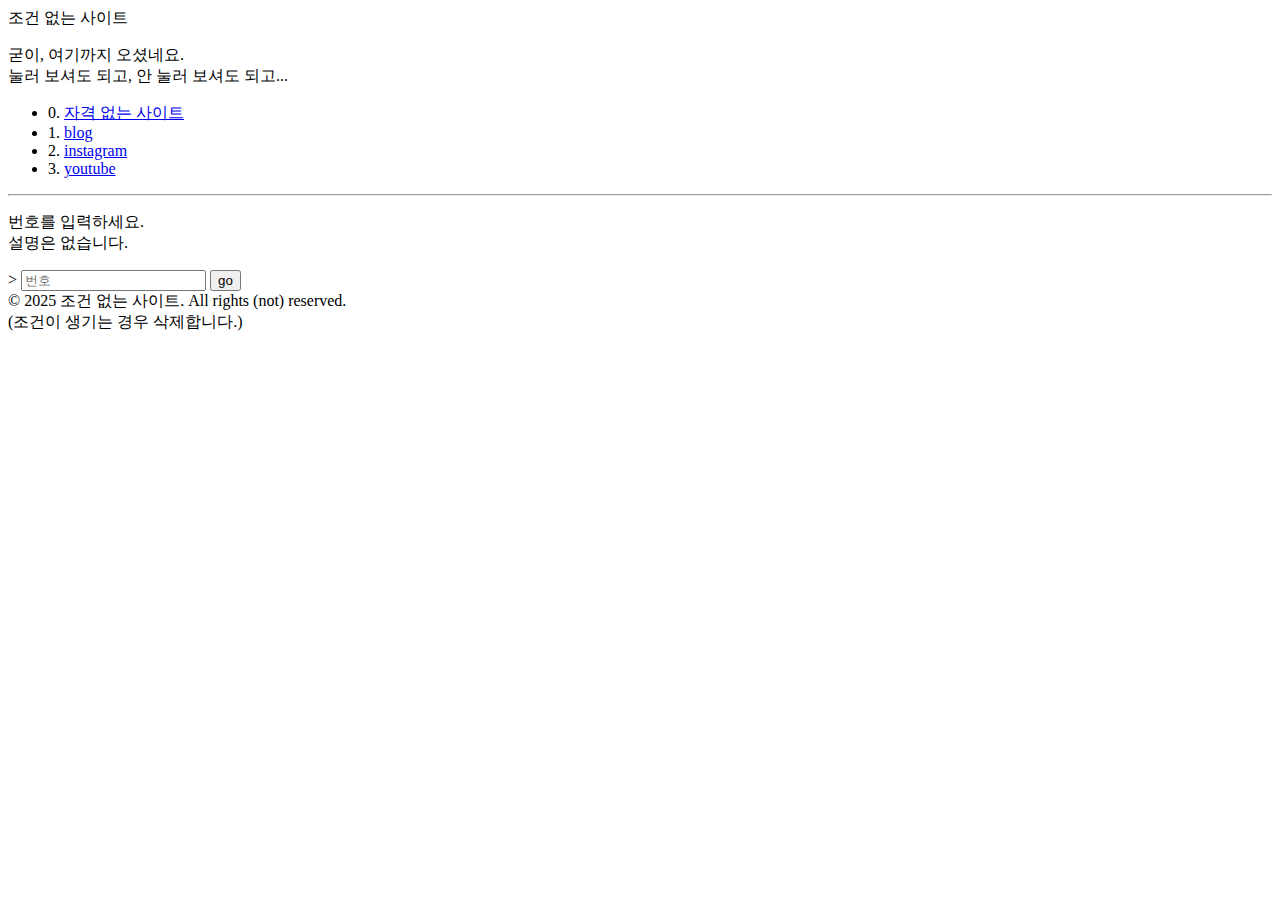
<file: index.html>
<!DOCTYPE html>

<html lang="ko">
<head>
  <meta charset="utf-8">
  <meta name="viewport" content="width=device-width, initial-scale=1">
  <meta name="robots" content="noindex, nofollow">

  <title>조건 없는 사이트</title>
  <meta property="og:title" content="조건 없는 사이트">
  <meta property="og:description" content="site sans condition">
  <meta property="og:site_name" content="조건 없는 사이트">
  <meta property="og:url" content="https://soonjeong.net/">
  <meta property="og:image" content="https://soonjeong.net/img/og.png">
  <link rel="stylesheet" href="style/style.css">
</head>

<body>
  <main>
    <div class="screen">
      <div class="topbar">
        조건 없는 사이트
      </div>
  
      <div class="content">
        <p class="main-text">
          굳이, 여기까지 오셨네요.<br>
          눌러 보셔도 되고, 안 눌러 보셔도 되고...<span class="cursor"></span>
        </p>
  
        <ul class="links">
          <li>0. <a href="https://unqualified.soonjeong.net">자격 없는 사이트</a></li>
          <li>1. <a href="https://blog.soonjeong.net">blog</a></li>
          <li>2. <a href="https://instagram.com/snjg._">instagram</a></li>
          <li>3. <a href="https://www.youtube.com/@se8sd7ld5h">youtube</a></li>
        </ul>
        <hr />
        <p class="intro">
          번호를 입력하세요.<br>
          설명은 없습니다.
        </p>

        <form onsubmit="go(); return false;" class="input-area">
          <span>&gt;</span>
          <input
            type="number"
            pattern="[0-9]*"
            inputmode="numeric"
            id="code"
            placeholder="번호"
            autocomplete="off"
            required
          >
          <button type="submit">go</button>
        </form>        
      </div>
    </div>
  </main>

  <footer>
    © 2025 조건 없는 사이트. All rights (not) reserved.<br>
    (조건이 생기는 경우 삭제합니다.)
  </footer>
  <script>
  function go() {
    const code = document.getElementById('code').value.trim();

    const links = {
      0: "https://unqualified.soonjeong.net",
      1: "https://blog.soonjeong.net",
      2: "https://instagram.com/snjg._",
      3: "https://www.youtube.com/@se8sd7ld5h"
    };

    if (!code) return;

    if (links.hasOwnProperty(code)) {
      window.location.href = links[code];
    } else {
      window.location.href = `/${code}`;
    }
  }
</script>
  <!-- 
  <script>
    function go() {
      const codeInput = document.getElementById('code');
      const code = codeInput.value.trim();
      
      if (code) {
        // 반드시 백틱(`)을 사용하세요!
        window.location.href = `/${code}`;
      }
    }
  </script>
   -->
  <!-- 100% privacy-first analytics -->
  <script async src="https://scripts.simpleanalyticscdn.com/latest.js"></script>
</body>
</html>
</file>
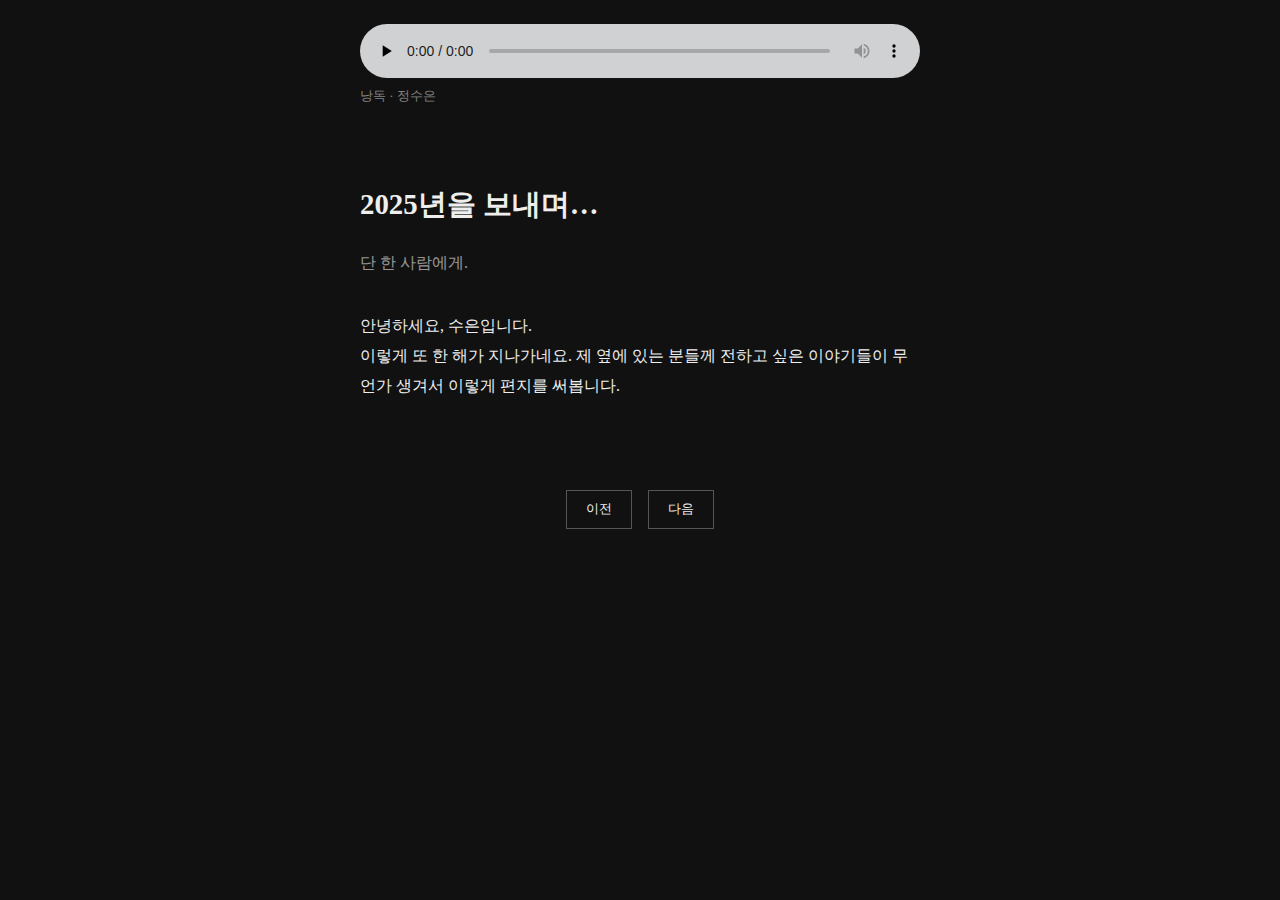
<file: 2025.html>
<!DOCTYPE html>
<html lang="ko">
<head>
<meta charset="UTF-8" />
<title>2025년을 보내며</title>
<meta name="viewport" content="width=device-width, initial-scale=1.0" />

<style>
  * { box-sizing: border-box; }

  body {
    margin: 0;
    background: #111;
    color: #eee;
    font-family: "Noto Serif KR", serif;
  }

  .book {
    min-height: 100vh;
    display: flex;
    flex-direction: column;
    align-items: center;
  }

  /* 오디오 */
  .audio-header {
    width: 100%;
    max-width: 640px;
    padding: 1.5rem 2.5rem 0;
    opacity: 0.85;
  }

  .audio-header audio {
    width: 100%;
  }

  .audio-caption {
    font-size: 0.8rem;
    opacity: 0.6;
    margin-top: 0.4rem;
  }

  /* 페이지 */
  .page {
    display: none;
    max-width: 640px;
    padding: 2.5rem;
    line-height: 1.9;
  }

  .page.active {
    display: block;
    animation: fade 0.4s ease;
  }

  h1 {
    font-size: 1.8rem;
    margin-bottom: 0.5rem;
  }

  h2 {
    font-size: 1.2rem;
    margin-bottom: 1rem;
  }

  .subtitle {
    opacity: 0.6;
    margin-bottom: 2rem;
  }

  blockquote {
    font-size: 0.95rem;
    line-height: 1.7;
    opacity: 0.85;
    border-left: 2px solid #444;
    padding-left: 1rem;
    margin: 1.5rem 0;
  }

  .signature {
    margin-top: 2rem;
    opacity: 0.6;
  }

  /* 컨트롤 */
  .controls {
    margin: 2rem 0;
    display: flex;
    gap: 1rem;
  }

  button {
    background: none;
    border: 1px solid #555;
    color: #eee;
    padding: 0.6rem 1.2rem;
    cursor: pointer;
  }

  button:hover {
    background: #222;
  }

  @keyframes fade {
    from { opacity: 0; transform: translateY(8px); }
    to { opacity: 1; transform: none; }
  }
</style>
</head>

<body>

<main class="book">

  <!-- 오디오 -->
  <header class="audio-header">
    <audio controls preload="none">
      <source src="narration.mp3" type="audio/mpeg">
    </audio>
    <p class="audio-caption">낭독 · 정수은</p>
  </header>

  <!-- 표지 -->
  <section class="page active">
    <h1>2025년을 보내며…</h1>
    <p class="subtitle">단 한 사람에게.</p>
    <p>
      안녕하세요, 수은입니다.<br>
      이렇게 또 한 해가 지나가네요. 제 옆에 있는 분들께 전하고 싶은 이야기들이
      무언가 생겨서 이렇게 편지를 써봅니다.
    </p>
  </section>

  <section class="page">
    <h2>#1</h2>
    <p>
      지난 달에 부모님을 뵈러 오랜만에 고향에 갔었어요. 한가한 토요일 오후에
      딱히 만날 사람은 없어서 상근예비역으로 병역을 치르고 있을 때
      뻔질나게 갔던 시립도서관에 갔어요.
    </p>
    <p>
      도서관에 들어서니 대부분의 사람들이 문제집이나 자격증 교재 같은 것들을
      풀고 있더라고요.
    </p>
    <p>
      책들이 외치는 게 아니라 소곤소곤
      “나 좀 읽어봐 봐.” 하고 말을 거는 것 같았어요.
    </p>
  </section>

  <section class="page">
    <h2>#2</h2>
    <p>
      아마 스무살 이후로 저는 거의 항상 살고 싶지 않았어요.
      삶에 대한 애착이 전혀 없었고, 때때로는 죽고 싶었어요.
    </p>
    <p>
      그러면서도 병원에 가고 상담을 받는 저 자신을 보며
      “죽고 싶다면서 왜 꾸역꾸역 살려고 하지?”라는 생각을 했어요.
    </p>
  </section>

  <section class="page">
    <h2>#3 — 씨앗</h2>
    <p>
      잘 보존된 씨앗은 몇 천 년, 몇 만 년이 지나도
      조건이 맞으면 싹을 틔운다고 하더라고요.
    </p>
    <p>
      나도 그냥 생명이라서 계속 살려고 하는 거구나.
    </p>
  </section>

  <section class="page">
    <h2>#4 — 단 한 사람</h2>
    <p>
      부정적 연쇄를 끊어낸 사람들의 공통점은
      ‘단 한 사람’이라고 하더라고요.
    </p>
    <p>
      제겐 떠오르지 않았어요. 대신 노래와 영화와 책이 있었어요.
    </p>
  </section>

  <section class="page">
    <h2>#5</h2>
    <p>
      마음 속 어딘가는 언제가 될지는 모르지만
      “삶은 살만한 것이다”라고 말하게 될 거라는
      아주 작은 생각이 있었어요.
    </p>
  </section>

  <section class="page">
    <h2>#6</h2>
    <p>계속 살아도 괜찮다고요.</p>
    <p>존재하고 살아가는 것에는 자격이 없다고요.</p>
    <p>그러니까 존재하는 누구나 자격 있는 것이라고요.</p>
    <p>여기에 당신이 있어도 되는 장소가 분명히 있다고.</p>
  </section>

  <section class="page">
    <p>
      세상 어딘가에는, 알지도 못하는 누군가의 삶을
      아파하는 사람들이 분명히 있다고 믿고 싶어졌어요.
    </p>
    <p>
      그래서 저도 계속 말하면서 살기로 했어요.
    </p>
  </section>

  <section class="page">
    <h2>#7</h2>
    <p>
      살고 싶어졌어요.
      한 번 정성껏 살아보고 싶어졌어요.
    </p>
    <p>
      이 글을 읽고 있는 당신도,
      제 곁을 스쳐간 ‘단 한 사람’ 중 하나일 거예요.
    </p>
  </section>

  <section class="page">
    <h2>#8 — 잔해로서의 이미지</h2>
    <blockquote>
      당신은 이 세계 속을 걸어가는 사람…<br>
      그러니까 시선이 닿은 바로 그 지점부터.
    </blockquote>
    <p class="signature">
      2025년의 끝자락에서<br>
      정수은 드림
    </p>
  </section>

  <nav class="controls">
    <button id="prev">이전</button>
    <button id="next">다음</button>
  </nav>

</main>

<script>
  const pages = document.querySelectorAll('.page');
  let current = 0;

  function showPage(i) {
    pages.forEach(p => p.classList.remove('active'));
    pages[i].classList.add('active');
  }

  document.getElementById('next').onclick = () => {
    if (current < pages.length - 1) showPage(++current);
  };

  document.getElementById('prev').onclick = () => {
    if (current > 0) showPage(--current);
  };
</script>

</body>
</html>
</file>
<file: style/style.css>

</file>
